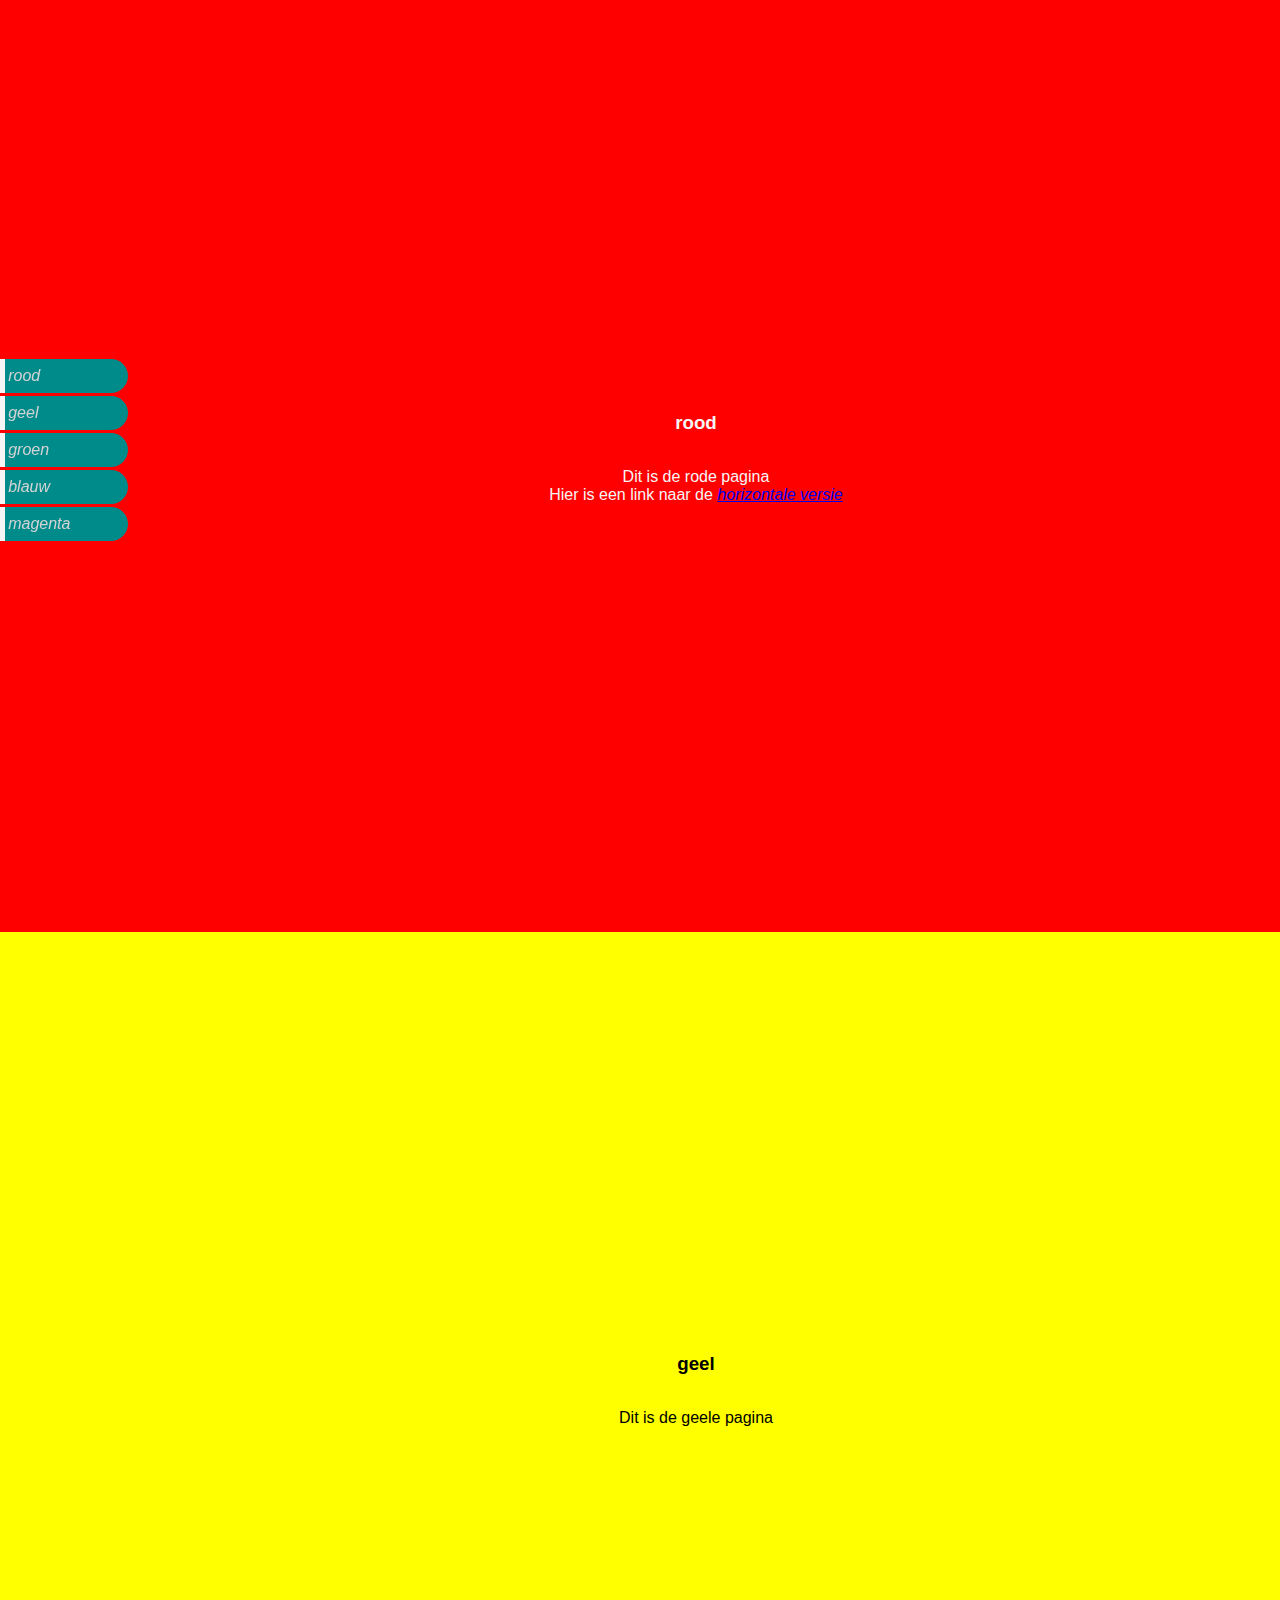
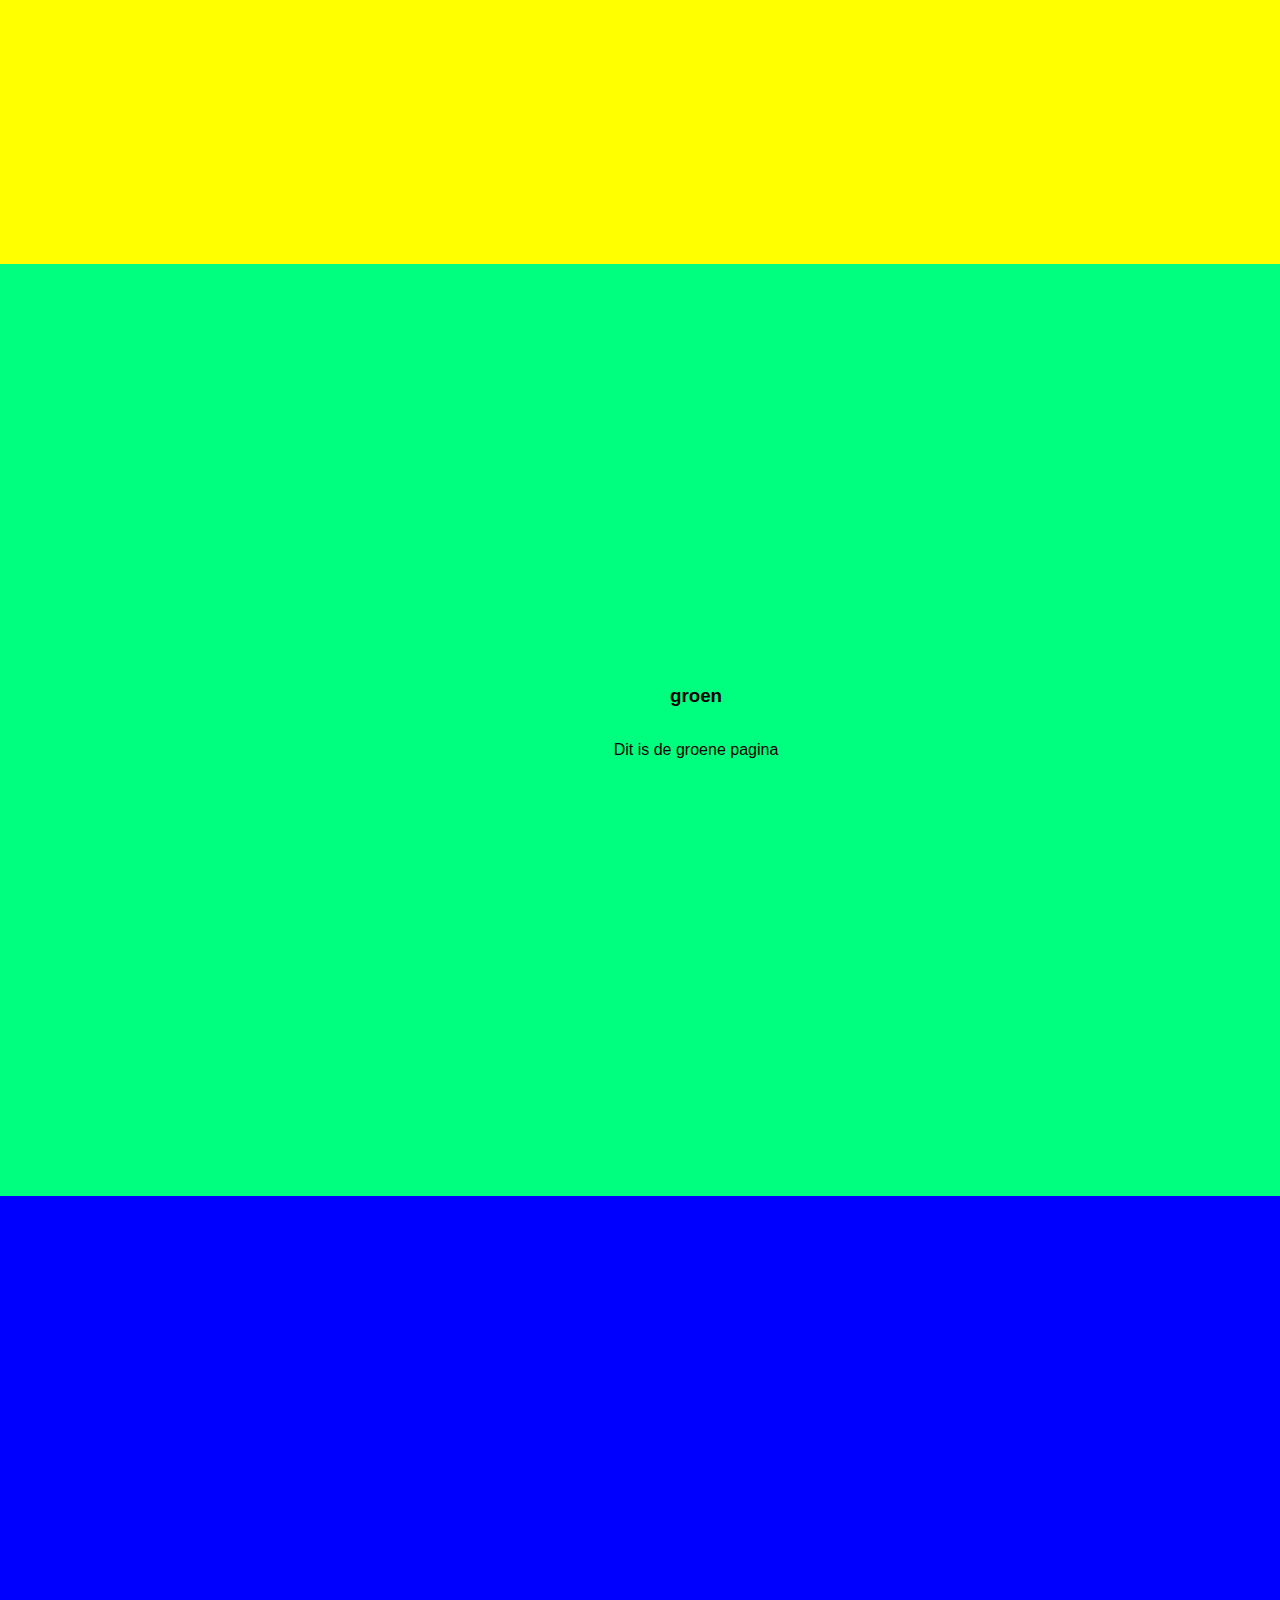
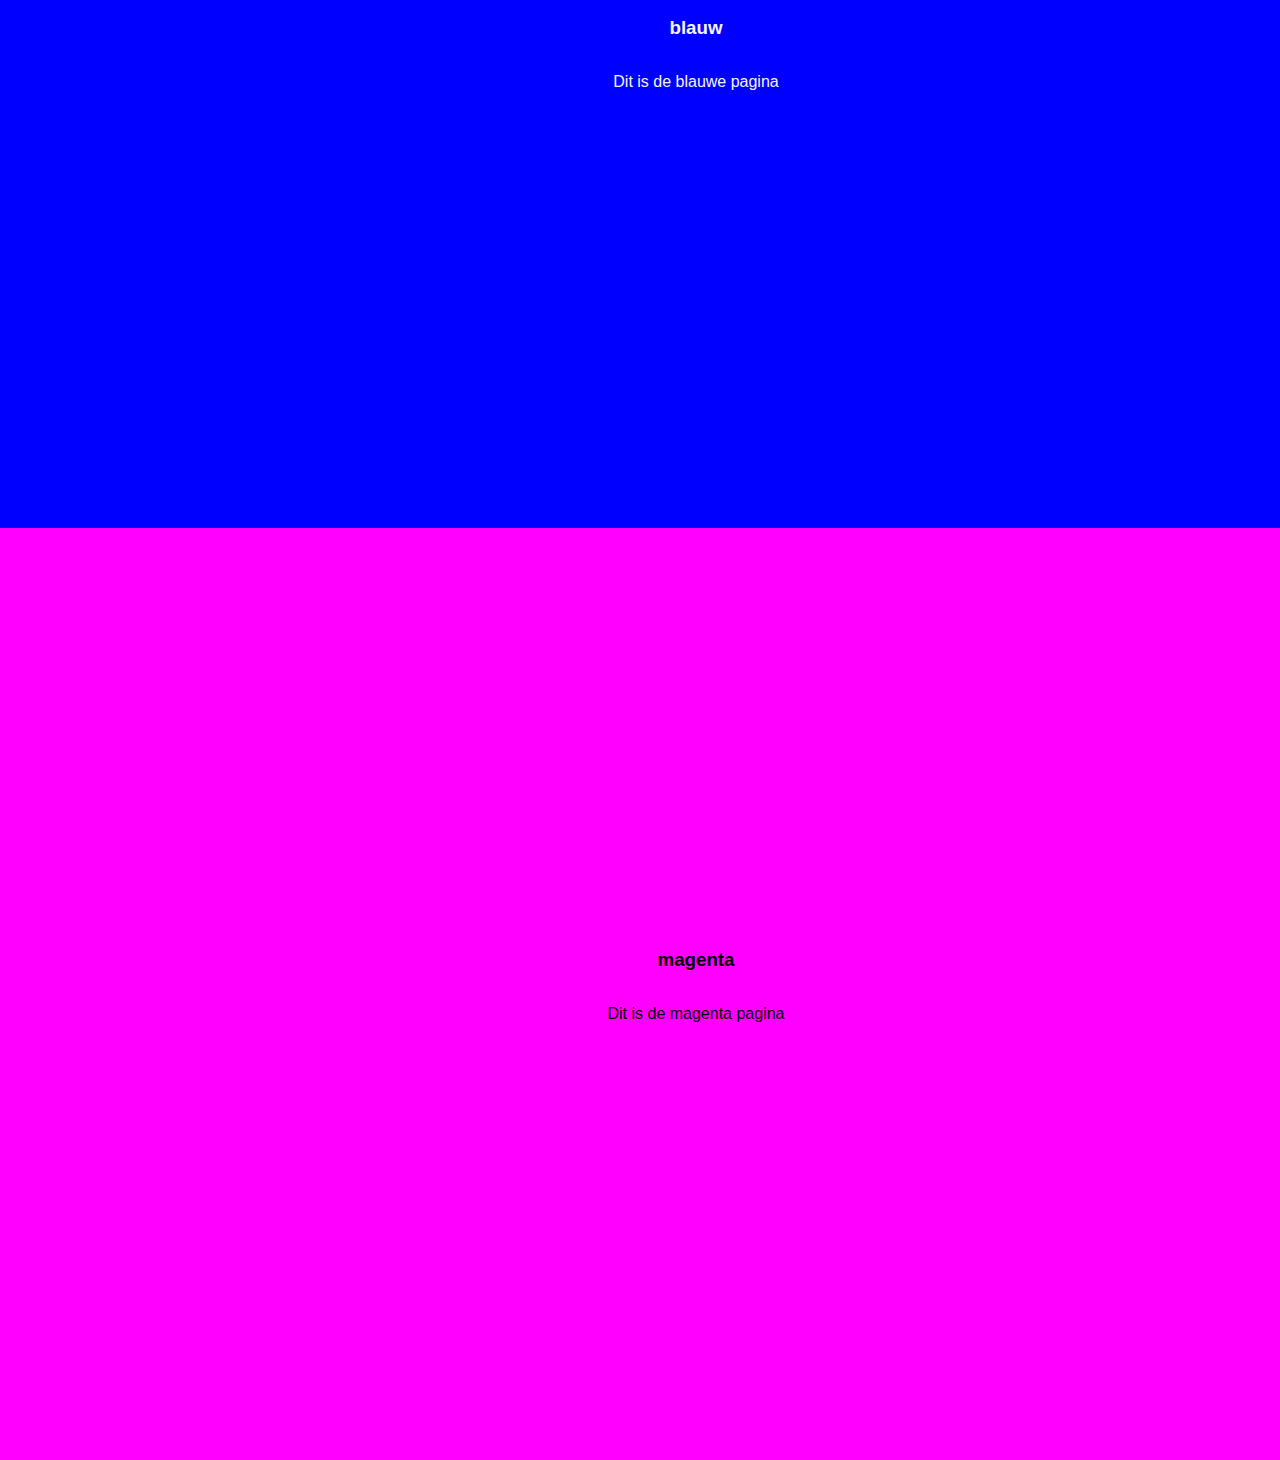
<file: smoothScroll/index.html>
<!DOCTYPE html>
<html lang="en">
<head>
    <meta charset="UTF-8">
    <title>Title</title>
    <link href="css/style.css" rel="stylesheet" type="text/css">
</head>
<body>
<nav>
    <ul>
        <li><a href="#rood">rood</a></li>
        <li><a href="#geel">geel</a></li>
        <li><a href="#groen">groen</a></li>
        <li><a href="#blauw">blauw</a></li>
        <li><a href="#magenta">magenta</a></li>
    </ul>
</nav>

<main>
    <section id="rood">
        <h3>rood</h3>
        <p>Dit is de rode pagina<br>
        Hier is een link naar de <a href="../smoothScroolhz/index.html">horizontale versie</a>
        </p>
    </section>

    <section id="geel">
        <h3>geel</h3>
        <p>Dit is de geele pagina</p>
    </section>

    <section id="groen">
        <h3>groen</h3>
        <p>Dit is de groene pagina</p>
    </section>

    <section id="blauw">
        <h3>blauw</h3>
        <p>Dit is de blauwe pagina</p>
    </section>

    <section id="magenta">
        <h3>magenta</h3>
        <p>Dit is de magenta pagina</p>
    </section>
</main>

</body>
</html>
</file>
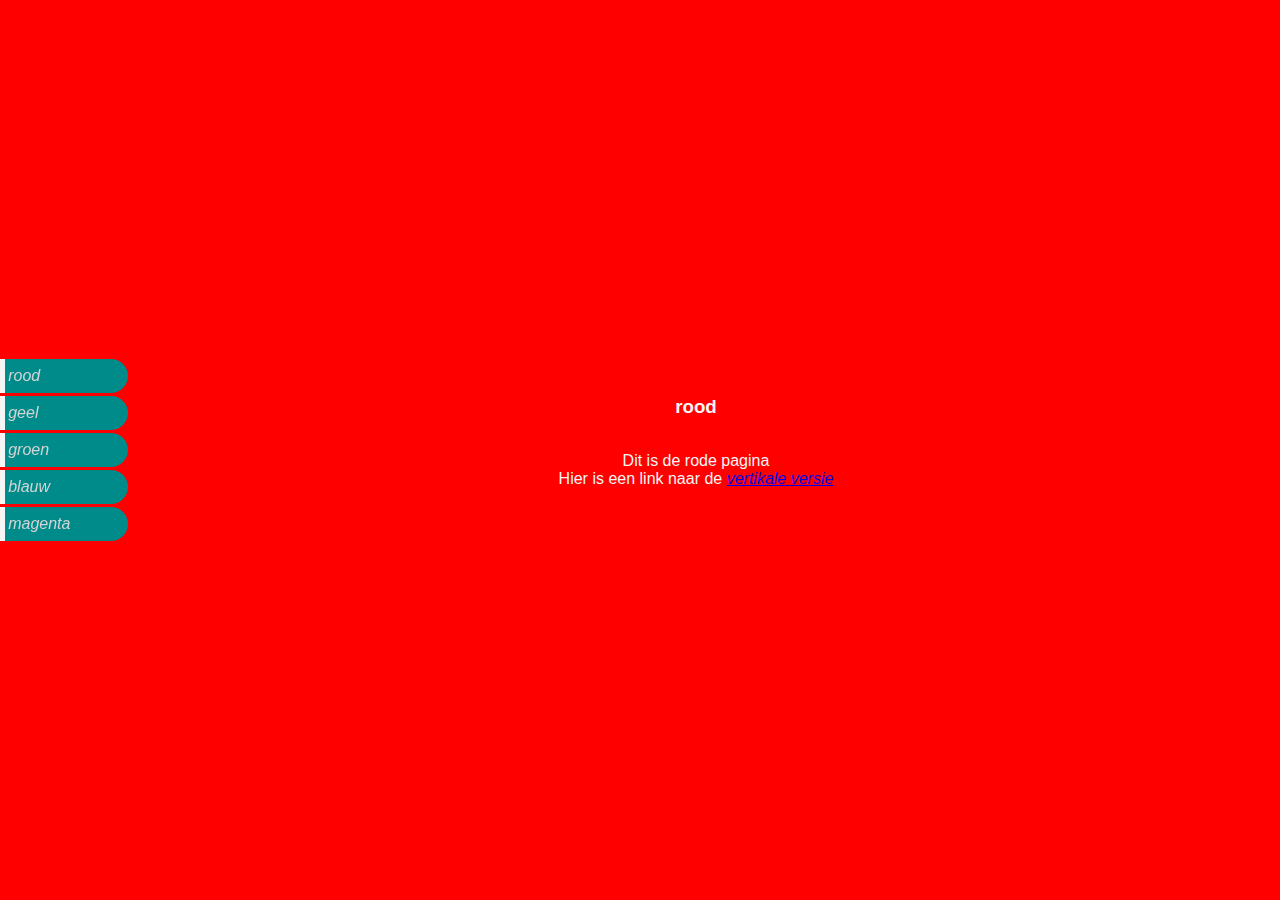
<file: smoothScroolhz/index.html>
<!DOCTYPE html>
<html lang="en">
<head>
    <meta charset="UTF-8">
    <title>Title</title>
    <link href="css/style.css" rel="stylesheet" type="text/css">
</head>
<style>
    html{
        overflow-y: hidden;
    }

    main{
        width: 500vw;
        display: grid;
        grid-template-columns: repeat(5, 1fr) ;
    }

    section{
        box-sizing: border-box;
    }
</style>
<body>
<nav>
    <ul>
        <li><a class="item" href="#rood">rood</a></li>
        <li><a class="item" href="#geel">geel</a></li>
        <li><a class="item" href="#groen">groen</a></li>
        <li><a class="item" href="#blauw">blauw</a></li>
        <li><a class="item" href="#magenta">magenta</a></li>
    </ul>
</nav>

<main>
    <section id="rood">
        <h3>rood</h3>
        <p>Dit is de rode pagina<br>
        Hier is een link naar de <a href="../smoothScroll/index.html">vertikale versie</a>
        </p>
    </section>

    <section id="geel">
        <h3>geel</h3>
        <p>Dit is de geele pagina</p>
    </section>

    <section id="groen">
        <h3>groen</h3>
        <p>Dit is de groene pagina</p>
    </section>

    <section id="blauw">
        <h3>blauw</h3>
        <p>Dit is de blauwe pagina</p>
    </section>

    <section id="magenta">
        <h3>magenta</h3>
        <p>Dit is de magenta pagina</p>
    </section>
</main>

</body>
</html>
</file>
<file: smoothScroll/css/style.css>
html,body {
    margin: 0;
    padding: 0;
    font-family: sans-serif;
}

section{
    min-height: 100vh;
    padding: 1em 1em 1em 8em;
    display: grid;
    align-content: center;
    justify-content: center;
    text-align: center;
}

h3{
    margin-top: 0;
}

html{
    scroll-behavior: smooth;
}

nav a{
    display: block;
    padding: .5em .2em;
    background-color: darkcyan;
    color: lightgrey;
    text-decoration: none;
    margin: .2em 0;
    border-left: 5px solid whitesmoke;
    border-radius: 0 3em 3em 0;
}

nav :active{
    width: 9em;
}

nav :hover{

}

a{
    font-style: italic;
}

nav{
    position: fixed;
    width: 8em;
    height: 100vh;
    display: grid;
    align-content: center;
}

nav ul{
    list-style-type: none;
    padding: 0;
    margin: 0;
}

#rood{
    background-color: red;
    color: whitesmoke;
}

#blauw{
    background-color: blue;
    color: whitesmoke;
}

#geel{
    background-color: yellow;
}

#groen{
    background-color: springgreen;
}

#magenta{
    background-color: magenta;
}
</file>
<file: smoothScroolhz/css/style.css>
html,body {
    margin: 0;
    padding: 0;
    font-family: sans-serif;
}

section{
    min-height: 100vh;
    padding: 1em 1em 1em 8em;
    display: grid;
    align-content: center;
    justify-content: center;
    text-align: center;
}

h3{
    margin-top: 0;
}

html{
    scroll-behavior: smooth;
}

nav a{
    display: block;
    padding: .5em .2em;
    background-color: darkcyan;
    color: lightgrey;
    text-decoration: none;
    margin: .2em 0;
    border-left: 5px solid whitesmoke;
    border-radius: 0 3em 3em 0;
}

nav :active{
    width: 9em;
}

nav :hover{

}

a{
    font-style: italic;
}

nav{
    position: fixed;
    width: 8em;
    height: 100vh;
    display: grid;
    align-content: center;
}

nav ul{
    list-style-type: none;
    padding: 0;
    margin: 0;
}

#rood{
    background-color: red;
    color: whitesmoke;
}

#blauw{
    background-color: blue;
    color: whitesmoke;
}

#geel{
    background-color: yellow;
}

#groen{
    background-color: springgreen;
}

#magenta{
    background-color: magenta;
}
</file>
